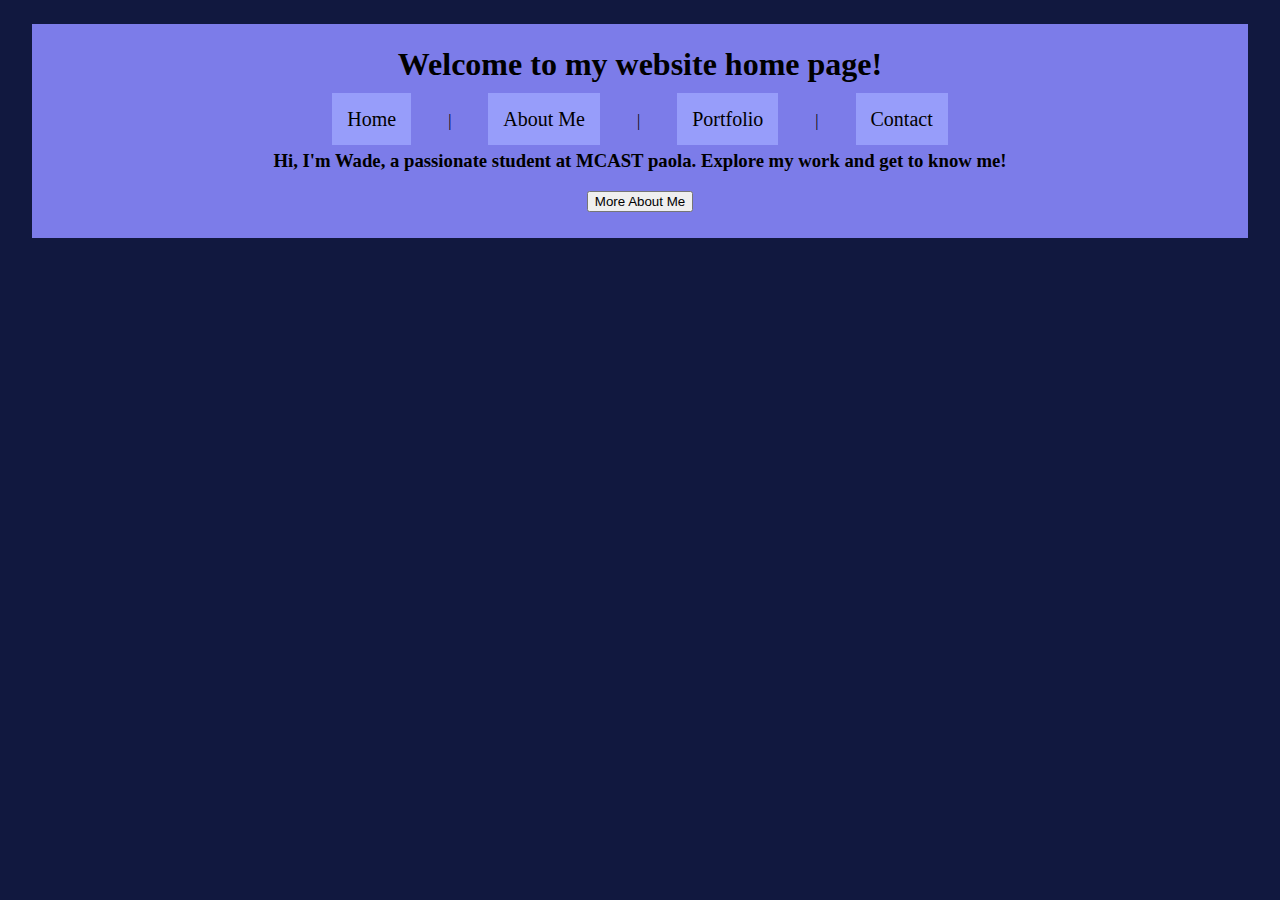
<file: Index.html>
<!DOCTYPE html>
<html lang="en">

<head>
    <meta charset="UTF-8">
    <meta name="viewport" content="width=device-width, initial-scale=1.0">
    <title>Home</title>
    <link rel="stylesheet" href="mystyles.css">
    <script src="https://code.jquery.com/jquery-3.6.0.min.js"></script>
</head>

<body>
    <header>
        <h1>Welcome to my website home page!</h1>
        <header>
            <div class="flex-container">
                <nav>
                    <a href="Home.html">Home</a> |
                    <a href="AboutMe.html">About Me</a> |
                    <a href="Portfolio.html">Portfolio</a> |
                    <a href="Contact.html">Contact</a>
                </nav>
            </div>
            <div class="a">
                <h3>Hi, I'm Wade, a passionate student at MCAST paola.
                    Explore my work and get to know me!</h3>
            </div>
            <button id="moreAboutMe">More About Me</button>
            <div class="a">
                <h2 id="moreAboutMeParagraph" class="hidden">
                    I’ve been working on exciting projects in web development, including responsive designs and
                    JavaScript
                    interactivity.
                </h2>
            </div>
            <script src="myscripts.js"></script>
</body>

</html>
</file>
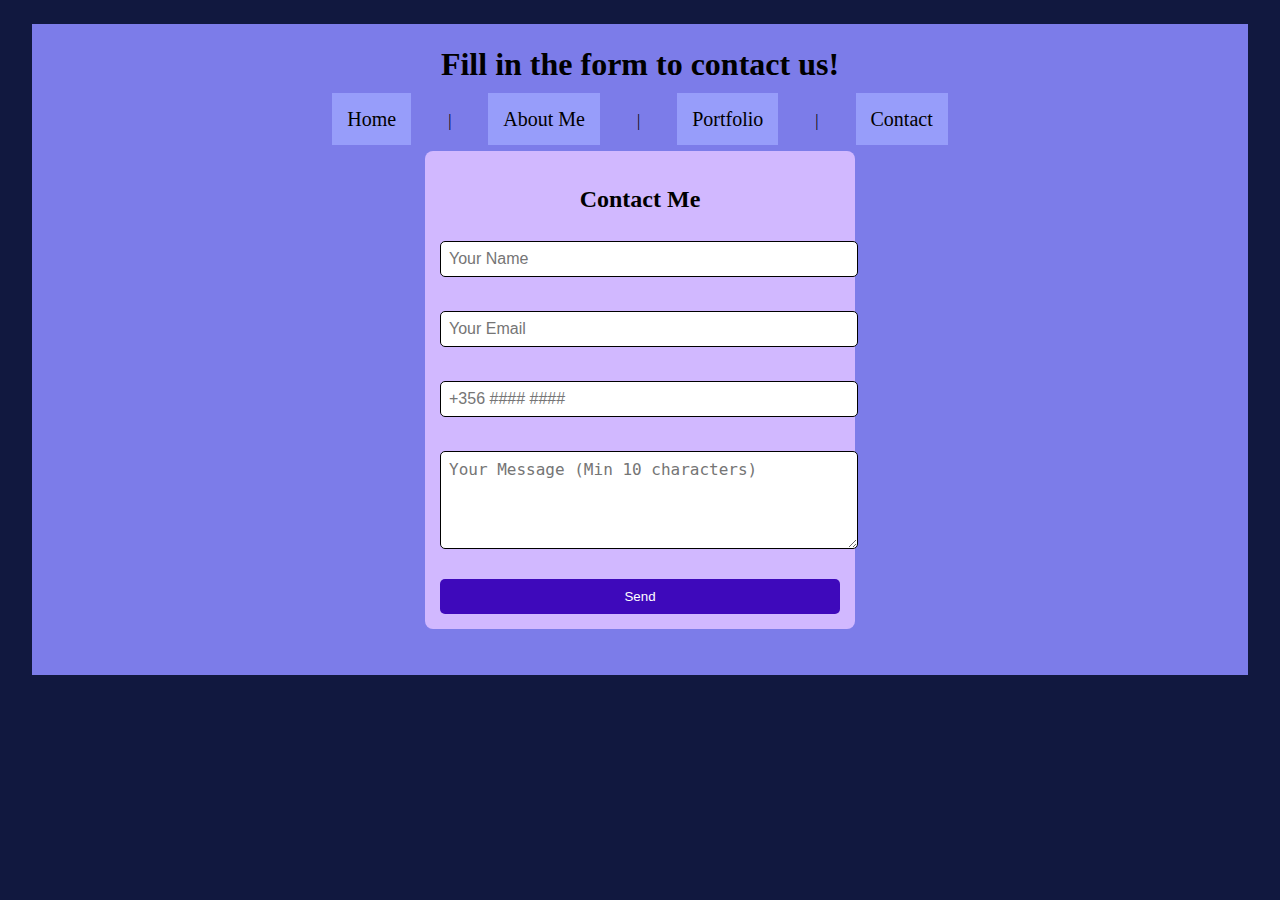
<file: ContactMe.html>
<!DOCTYPE html>
<html lang="en">

<head>
    <meta charset="UTF-8">
    <meta name="viewport" content="width=device-width, initial-scale=1.0">
    <title>Home</title>
    <link rel="stylesheet" href="mystyles.css">
    <script src="https://code.jquery.com/jquery-3.6.0.min.js"></script>
</head>

<body>
    <header>
        <h1>Fill in the form to contact us!</h1>
        <header>

            <div class="flex-container">
                <nav>
                    <a href="Home.html">Home</a> |
                    <a href="AboutMe.html">About Me</a> |
                    <a href="Portfolio.html">Portfolio</a> |
                    <a href="ContactMe.html">Contact</a>
                </nav>
            </div>

            <div class="contact-form">
                <h2>Contact Me</h2>
                <form id="contactForm">
                    <input type="text" id="name" placeholder="Your Name"><br>
                    <span id="name-error" style="color: red; display: none;">Name is required.</span><br>

                    <input type="email" id="email" placeholder="Your Email"><br>
                    <span id="email-error" style="color: red; display: none;">Please enter a valid email.</span><br>

                    <input type="text" id="contact" placeholder="+356 #### ####"><br>
                    <span id="contact-error" style="color: red; display: none;">Please enter a valid contact
                        number.</span><br>

                    <textarea id="message" placeholder="Your Message (Min 10 characters)"></textarea><br>
                    <span id="message-error" style="color: red; display: none;">Message must be at least 10
                        characters.</span><br>

                    <button type="submit">Send</button>
                </form>
            </div>

            <script>
                $(document).ready(function () {
                    $("#contactForm").submit(function (event) {
                        event.preventDefault();

                        $("#name-error, #email-error, #contact-error, #message-error").hide();

                        let name = $("#name").val().trim();
                        let email = $("#email").val().trim();
                        let contact = $("#contact").val().trim();
                        let message = $("#message").val().trim();
                        let contactPattern = /^\+356\s\d{4}\s\d{4}$/;

                        let valid = true;

                        if (!name) {
                            $("#name-error").show();
                            valid = false;
                        }

                        if (!email || !email.includes("@")) {
                            $("#email-error").show();
                            valid = false;
                        }

                        if (!contactPattern.test(contact)) {
                            $("#contact-error").show();
                            valid = false;
                        }

                        if (message.length < 10) {
                            $("#message-error").show();
                            valid = false;
                        }


                        if (valid) {
                            alert("Thank you! Your message has been sent.");
                            this.reset();
                        }
                    });
                });
            </script>
</body>

</html>
</file>
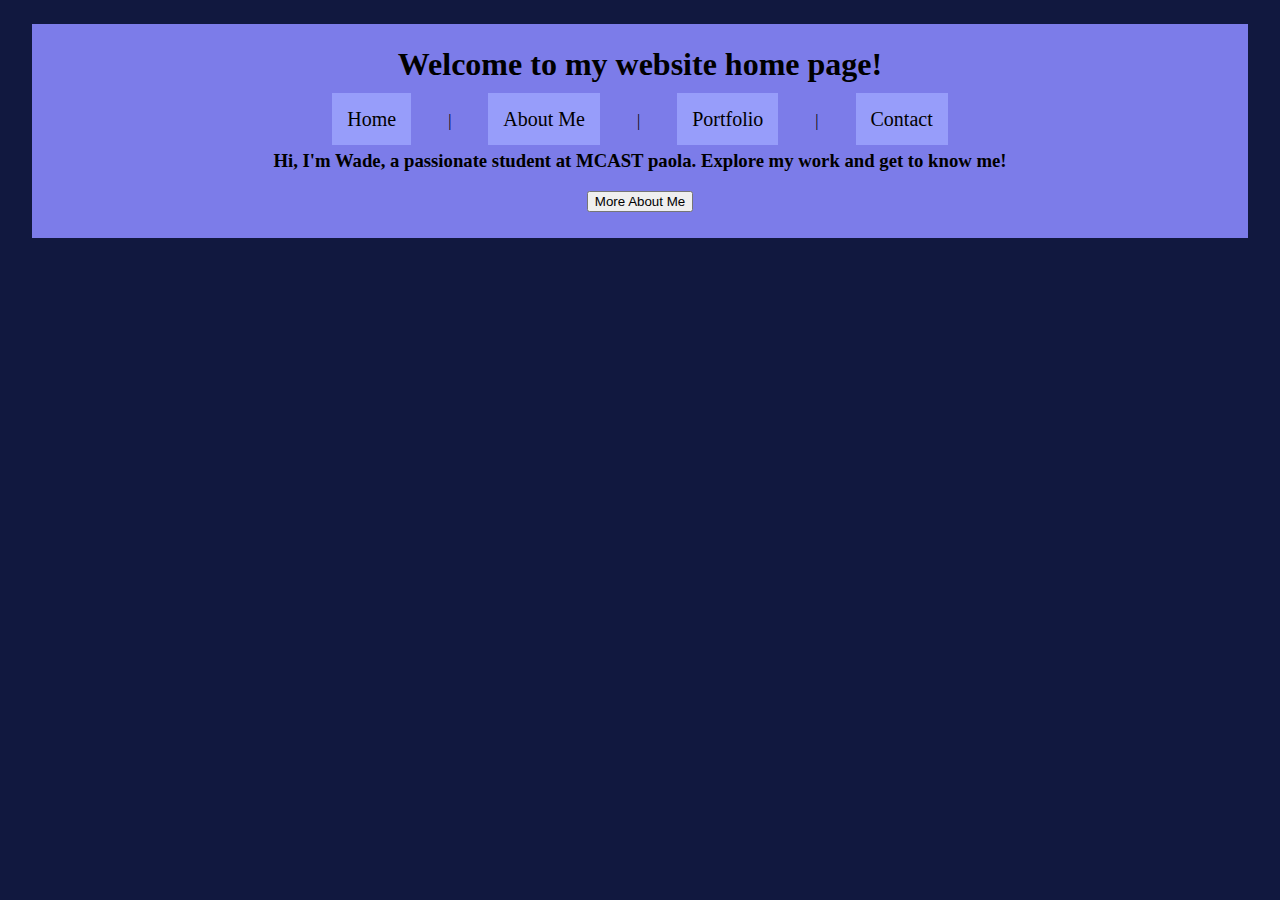
<file: Home.html>
<!DOCTYPE html>
<html lang="en">

<head>
    <meta charset="UTF-8">
    <meta name="viewport" content="width=device-width, initial-scale=1.0">
    <title>Home</title>
    <link rel="stylesheet" href="mystyles.css">
    <script src="https://code.jquery.com/jquery-3.6.0.min.js"></script>
</head>

<body>
    <header>
        <h1>Welcome to my website home page!</h1>
        <header>
            <div class="flex-container">
                <nav>
                    <a href="Home.html">Home</a> |
                    <a href="AboutMe.html">About Me</a> |
                    <a href="Portfolio.html">Portfolio</a> |
                    <a href="Contact.html">Contact</a>
                </nav>
            </div>
            <div class="a">
                <h3>Hi, I'm Wade, a passionate student at MCAST paola.
                    Explore my work and get to know me!</h3>
            </div>
            <button id="moreAboutMe">More About Me</button>
            <div class="a">
                <h2 id="moreAboutMeParagraph" class="hidden">
                    I’ve been working on exciting projects in web development, including responsive designs and
                    JavaScript
                    interactivity.
                </h2>
            </div>
            <script src="myscripts.js"></script>
</body>

</html>
</file>
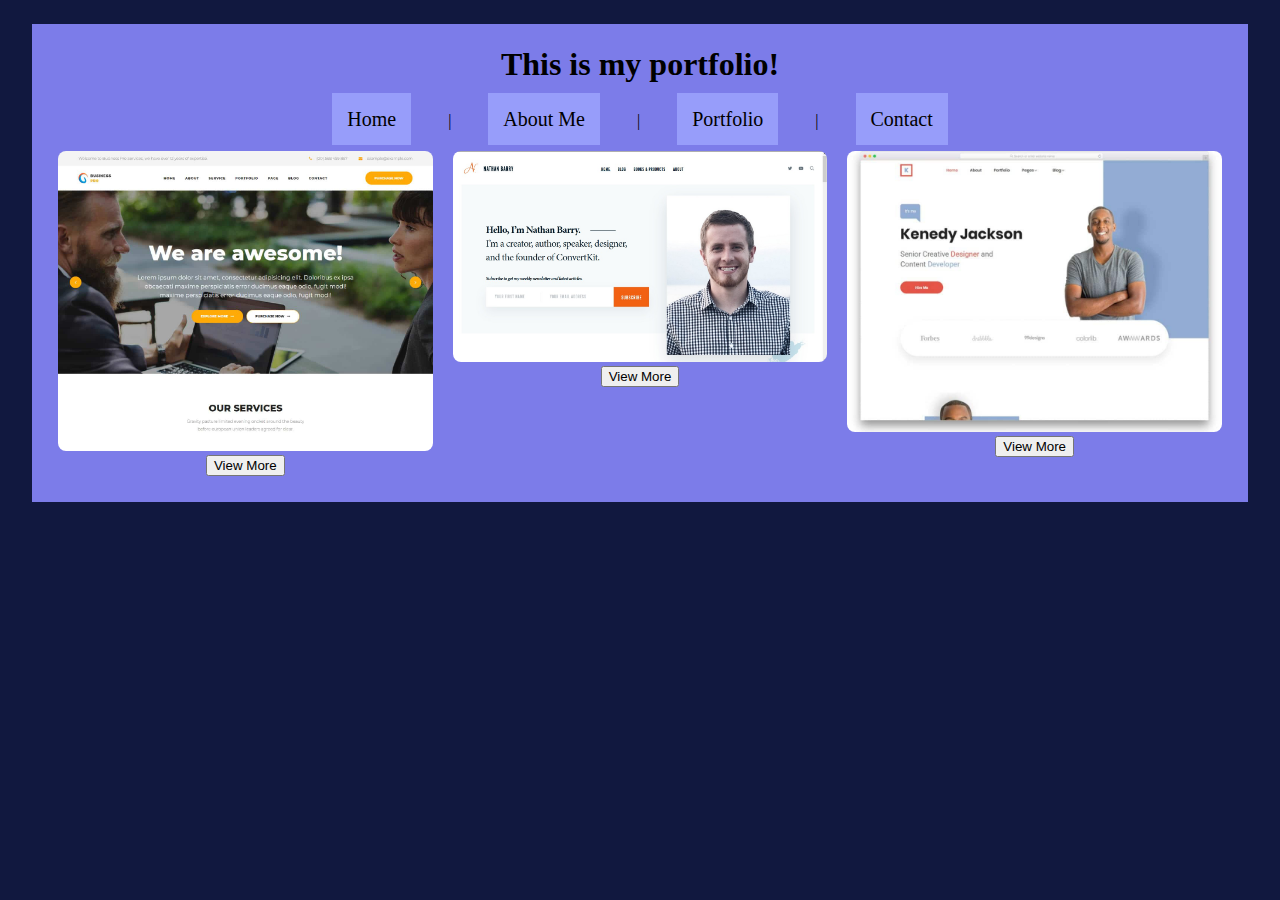
<file: Portfolio.html>
<!DOCTYPE html>
<html lang="en">

<head>
    <meta charset="UTF-8">
    <meta name="viewport" content="width=device-width, initial-scale=1.0">
    <title>Portfolio</title>
    <link rel="stylesheet" href="mystyles.css">
    <script src="https://code.jquery.com/jquery-3.6.0.min.js"></script>
</head>

<body>
    <header>
        <h1 style="color: rgb(0, 0, 0);">This is my portfolio!</h1>
        <header>

            <div class="flex-container">
                <nav>
                    <a href="Home.html">Home</a> |
                    <a href="AboutMe.html">About Me</a> |
                    <a href="Portfolio.html">Portfolio</a> |
                    <a href="Contact.html">Contact</a>
                </nav>
            </div>

            <div class="row">
                <div class="column">
                    <img src="website.jpg" alt="A picture of me playing a game" width="400px">
                    <button class="view-more-btn" onclick="toggleDetails('image1')">View More</button>
                    <div id="image1" class="hidden extra-info">
                        <p>Platform featuring bold visuals, fast load times, and a streamlined checkout process.</p>
                    </div>
                </div>

                <div class="column">
                    <img src="website3.jpg" alt="A picture of my friends" width="450px">
                    <button class="view-more-btn" onclick="toggleDetails('image2')">View More</button>
                    <div id="image2" class="hidden extra-info">
                        <p>Clean, modern website design with intuitive navigation and a responsive layout for seamless
                            user
                            experience.</p>
                    </div>
                </div>

                <div class="column">
                    <img src="website2.jpg" alt="A picture of my coding" width="400px">
                    <button class="view-more-btn" onclick="toggleDetails('image3')">View More</button>
                    <div id="image3" class="hidden extra-info">
                        <p>Site showcasing creative work with dynamic animations and a sleek, minimalist aesthetic.</p>
                    </div>
                </div>
            </div>

            <script>
                function toggleDetails(id) {
                    const el = document.getElementById(id);
                    el.classList.toggle('hidden');
                }
            </script>
</body>

</html>
</file>
<file: mystyles.css>
body {
    background-color: rgb(17, 24, 63);
}

header {
    font-family: Fantasy, Copperplate;
    color: rgb(0, 0, 0);
    text-align: center;
    background-color: hsl(240, 71%, 70%);
    padding: 1px;
    margin: 24px;
}

.flex-container nav a {
    background-color: #979dfa;
    padding: 15px;
    margin: 33px;
    text-decoration: none;
    color: rgb(0, 0, 0);
}

.flex-container a {
    font-family: Fantasy, Copperplate;
    font-size: 20px;
    padding: 10px;
}

.flex-container nav a:hover {
    background-color: rgb(255, 255, 255);
    text-decoration: underline;
}

.contact-form {
    width: 90%;
    max-width: 400px;
    margin: 20px auto;
    padding: 15px;
    background: rgb(209, 184, 255);
    border-radius: 8px;
    text-align: center;
}

.contact-form input,
.contact-form textarea {
    width: 100%;
    padding: 8px;
    margin: 8px 0;
    border: 1px solid #000000;
    border-radius: 5px;
    font-size: 16px;
}

.contact-form textarea {
    height: 80px;
}

.contact-form button {
    width: 100%;
    background-color: #3e09bb;
    color: rgb(255, 255, 255);
    padding: 10px;
    border: none;
    border-radius: 5px;
    cursor: pointer;
}

.contact-form button:hover {
    background-color: #0056b3;
}

#error-msg {
    color: red;
    font-size: 14px;
    display: none;
}

.row {
    display: flex;
    flex-wrap: wrap;
    justify-content: center;
    gap: 20px;
    margin-top: 20px;
}

.column {
    flex: 1;
    min-width: 250px;
    text-align: center;
}

.column img {
    width: 100%;
    max-width: 100%;
    border-radius: 8px;
}

.hidden {
    display: none;
}


.gallery {
    display: inline-block;
    margin: 10px;
  }
  
  .gallery img {
    max-width: 100%;
    height: auto;
    border-radius: 8px;
    cursor: pointer;
  }
  
@media only screen and (max-width: 1024px) {
    .flex-container nav a {
        padding: 12px;
        margin: 15px;
        font-size: 18px;
    }
}

@media only screen and (max-width: 768px) {
    .contact-form {
        width: 80%;
        padding: 15px;
    }

    .contact-form input,
    .contact-form textarea {
        font-size: 14px;
    }

    .contact-form button {
        font-size: 14px;
    }
}

@media only screen and (max-width: 480px) {
    .contact-form {
        width: 90%;
        padding: 10px;
    }

    .contact-form input,
    .contact-form textarea {
        font-size: 12px;
    }

    .contact-form button {
        font-size: 14px;
    }
}

@media only screen and (max-width: 480px) {
    .flex-container nav a {
        display: block;
        margin: 10px 0;
        font-size: 14px;
    }
}
</file>
